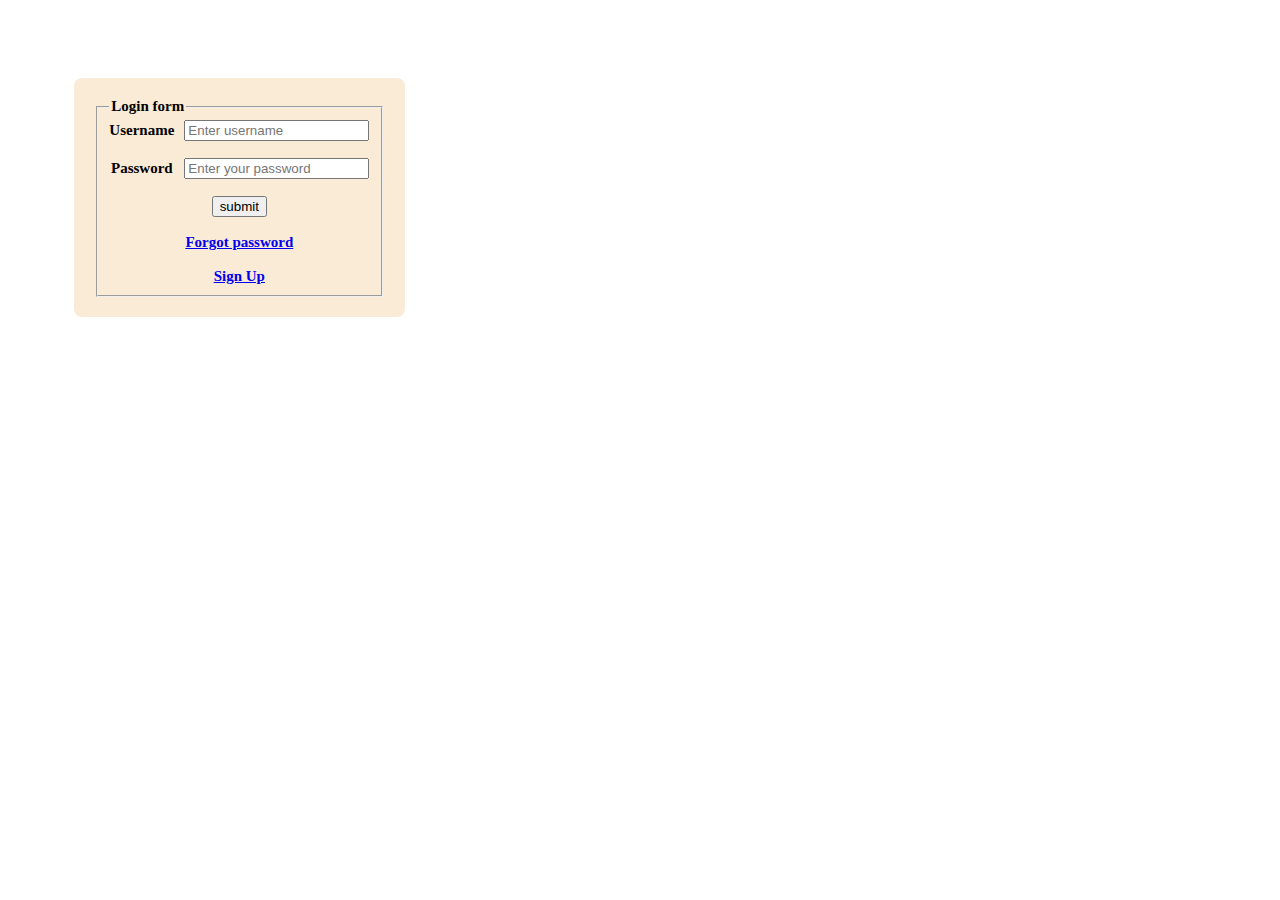
<file: docs/index.html>
<html>
    <head>
        <link rel="stylesheet" href="style.css">
    </head>
    <body>
        <script>  
            function validateform(){  
            var name=document.myform.name.value;  
            var password=document.myform.password.value;  
              
            if (name==null || name==""){  
              alert("Name can't be blank");  
              return false;  
            }else if(password.length<6){  
              alert("Password must be at least 6 characters long.");  
              return false;  
              }  
            }  
            </script>  
        <center>
            <form name="myform" onsubmit="return validateform()">
             <fieldset>
<legend>Login form</legend>
            <p>
            <label for="uname">Username</label>
            <input type="text" name="name" placeholder="Enter username" required></br><br>
           </p>
            <p>
            <label for="pwd">Password</label>
            <input type="password" name="password" placeholder="Enter your password" required></br><br>
            </p>
            <input type="submit" value="submit" ><br><br>
            <a href="page03.html" >Forgot password</a><br><br>
            <a href="page02.html"  >Sign Up</a><br>
        </fieldset>
        </form>
    </center>
    </body>
</html>
</file>
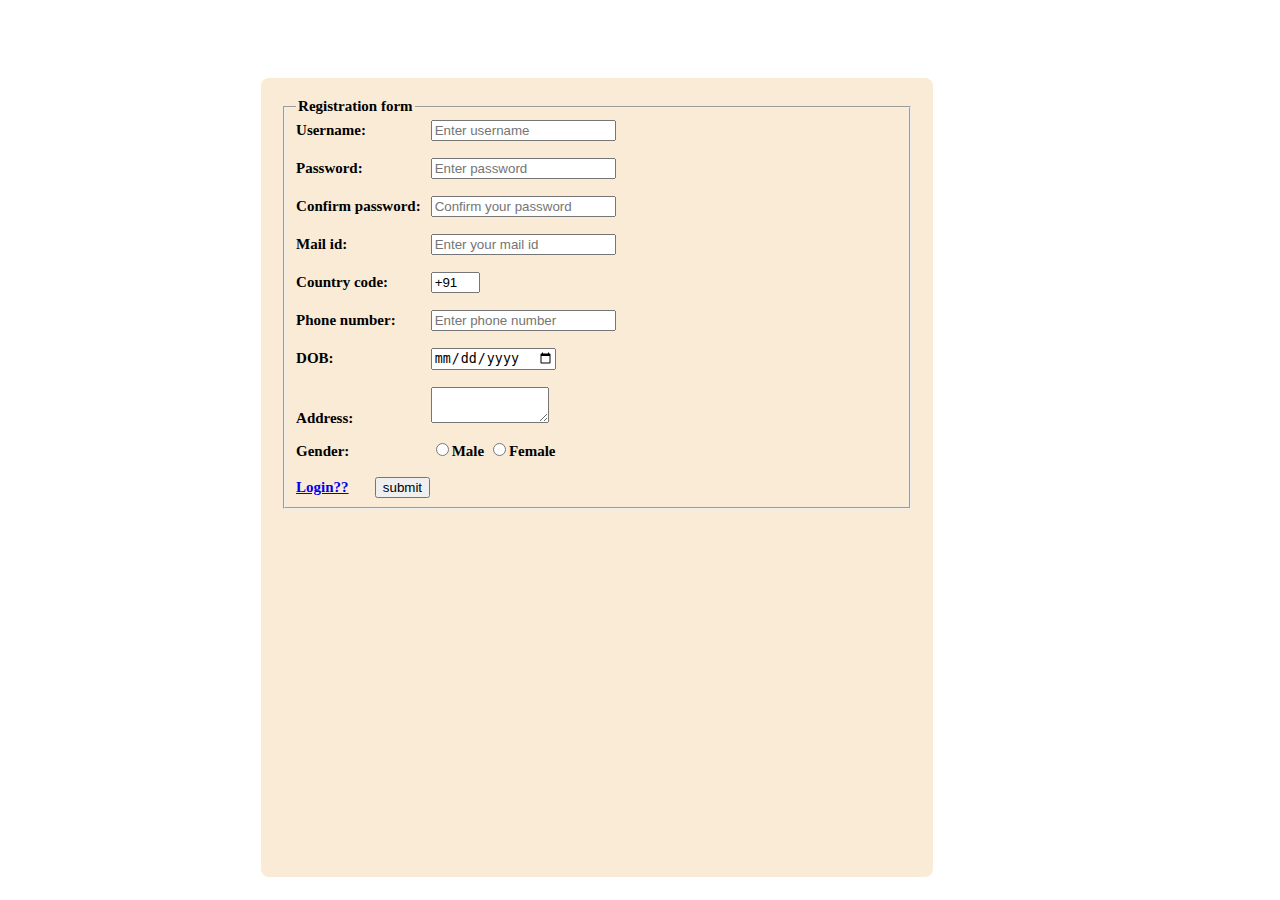
<file: docs/page02.html>
<html>
    <head>
        <link  rel="stylesheet" href="style.css">
    </head>
    <body>
        <script>
            function validate()
            {
            var name=document.myform.name.value;  
            var pwd=document.myform.password.value;  
            var confirm=document.myform.cfpwd.value; 
            var phn=document.myform.phn.value;
            var mail=document.myform.email.value;
            if (name.length<6||/\s/.test(name)){  
              alert("Name should contain atleast 6 characters");  
              return false;  
            }
            var passwordRegex= /^(?=.*[A-Z])(?=.*[a-z])(?=.*\d)(?=.*[!@#$%^&*]).{8,}$/;

            if (!passwordRegex.test(pwd)) {
                alert("Please enter a valid password. It should be at least 8 characters long, contain one capital letter, one small letter, one digit, and one special character (!@#$%^&*).");
                return false;
            }

            if(pwd!=confirm)
            {
              alert('Password and confirm password should be same');
              return false;
            }
            
            var emailRegex = /^[a-zA-Z0-9]+@(gmail|yahoo|outlook|email|gvpce\.ac)\.(com|in)$/i;

           if (!emailRegex.test(mail))
           {
            alert("Please enter a valid email address in the format name@gmail.com");
            return false;
           }
           var mobileRegex = /^[6-9]\d{9}$/;

            if (!mobileRegex.test(phn)) {
                alert("Please enter a valid 10-digit mobile number starting with a digit in the range 6-9.");
                return false;
            }


            }
        </script>
       
        <form name="myform" onsubmit="return validate()">
            <fieldset >
                <legend>Registration form</legend>
            <p>
            <label for="name">Username:</label>
            <input type="text" name="name" placeholder="Enter username" required></br><br>
            </p>
            
                <p>
            <label for="pwd">Password:</label>
            <input type="password" name="password" placeholder="Enter password" required></br><br>
        </p>
        <p>
            <label for="cfpwd">Confirm password:</label>
            <input type="password" name="cfpwd" placeholder="Confirm your password" required></br><br>
        </p>
        <p>
            <label for="email">Mail id:</label>
            <input type="email" name="email" placeholder="Enter your mail id" required></br><br>
        </p>
        <p>
            <label for="code">Country code:</label>
            <input type="text" name="code" size="3" value="+91" ><br><br>
        </p>
        <p>
            <label for="phn">Phone number:</label>
            <input type="number" name="phn" placeholder="Enter phone number" required><br><br>
        </p>
        <p>
            <label>DOB:</label>
            <input type="date" required><br><br>
                
        </p>
        <p>
            <label >Address:</label>
            <textarea row="8" cols="12" name="address" required></textarea><br><br>
        </p>
        <p>
            <label>Gender:</label>
            <input type="radio" name="gender" value="Male">Male
            <input type="radio" name="gender" value="Female">Female<br><br>
        </p>
            
         <a href="index.html">Login??</a>&nbsp;&nbsp;&nbsp;&nbsp;&nbsp;&nbsp;
            <input type="submit" value="submit"> 
    </fieldset>
</form>


    </body>
</html>
</file>
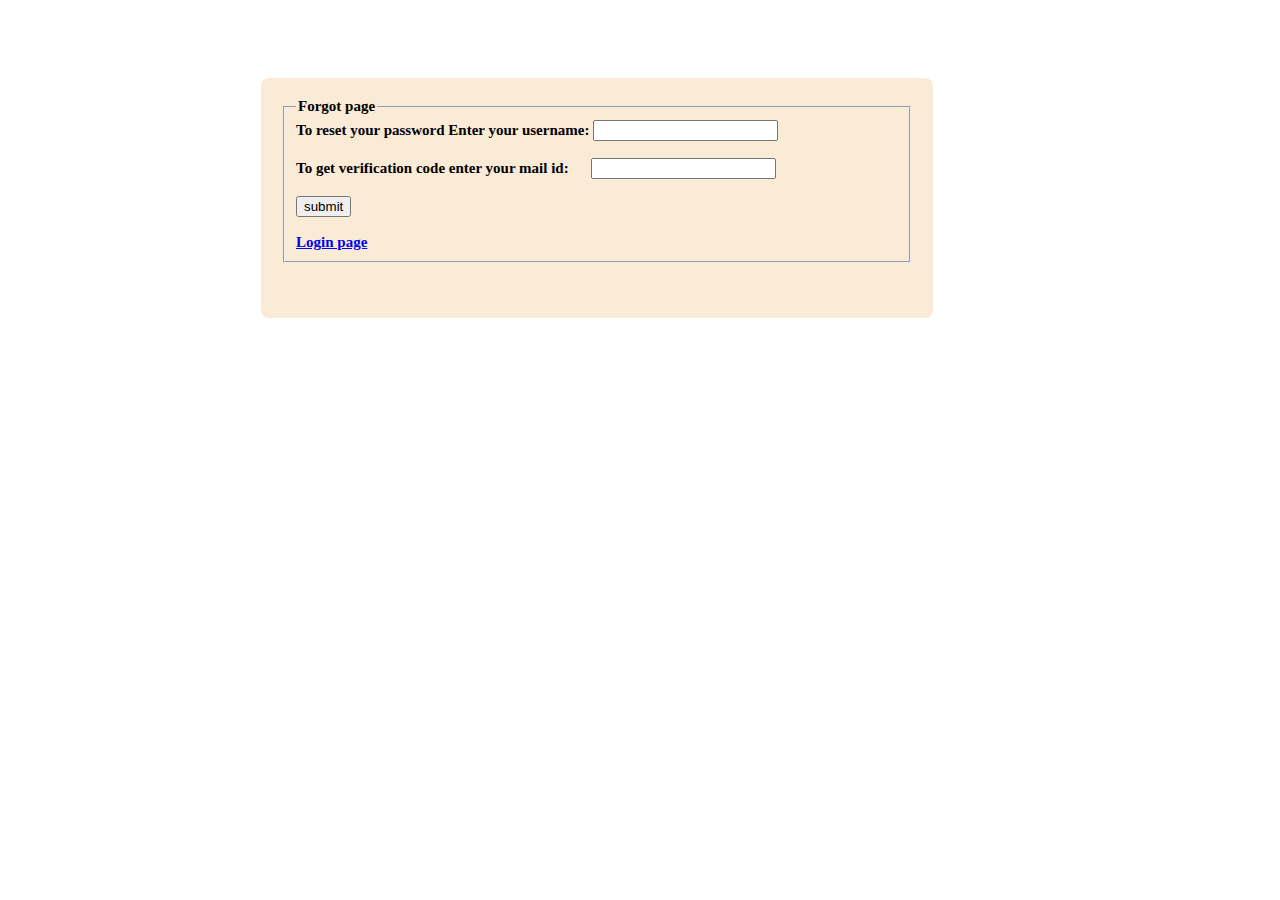
<file: docs/page03.html>
<html>
   <head>
        <link  rel="stylesheet" href="style.css">
        <style>
            form{
                height:200px;
            }
        </style>
    </head>
    <body>
        <form>
            <fieldset>
                <legend>Forgot page</legend>
        To reset your password Enter your username:
        <input type="text" name="uname"/><br><br>
        To get verification code enter your mail id:&nbsp;&nbsp;&nbsp;&nbsp;&nbsp;
        <input type="text" name="mail"/><br><br>
        <input type="submit" value="submit"><br><br>
        <a href="index.html">Login page</a>
    </fieldset>
    </form>
    </body>
</file>
<file: docs/style.css>
form{
    font-weight: bold;
    font-size: 15px;
    background-color:antiquewhite;
    padding: 20px;
    border-radius: 8px;
    display: table;
    width: 50%;
    margin-top:70px;
    margin-left: 20%; 
    

}
label
{
 display:table-cell;
 padding-right:10px;
}
input{
    display:table-cell;
}
p{
    display:table-row;
}
body{
    background-image: url('https://wpbingosite.com/wordpress/flacio/wp-content/uploads/2021/12/slider-10.jpg');
    background-size:100% 100% ;
    background-repeat: no-repeat;
    display: flex;
    
}
textarea
{
    display:table-cell;
}
</file>
